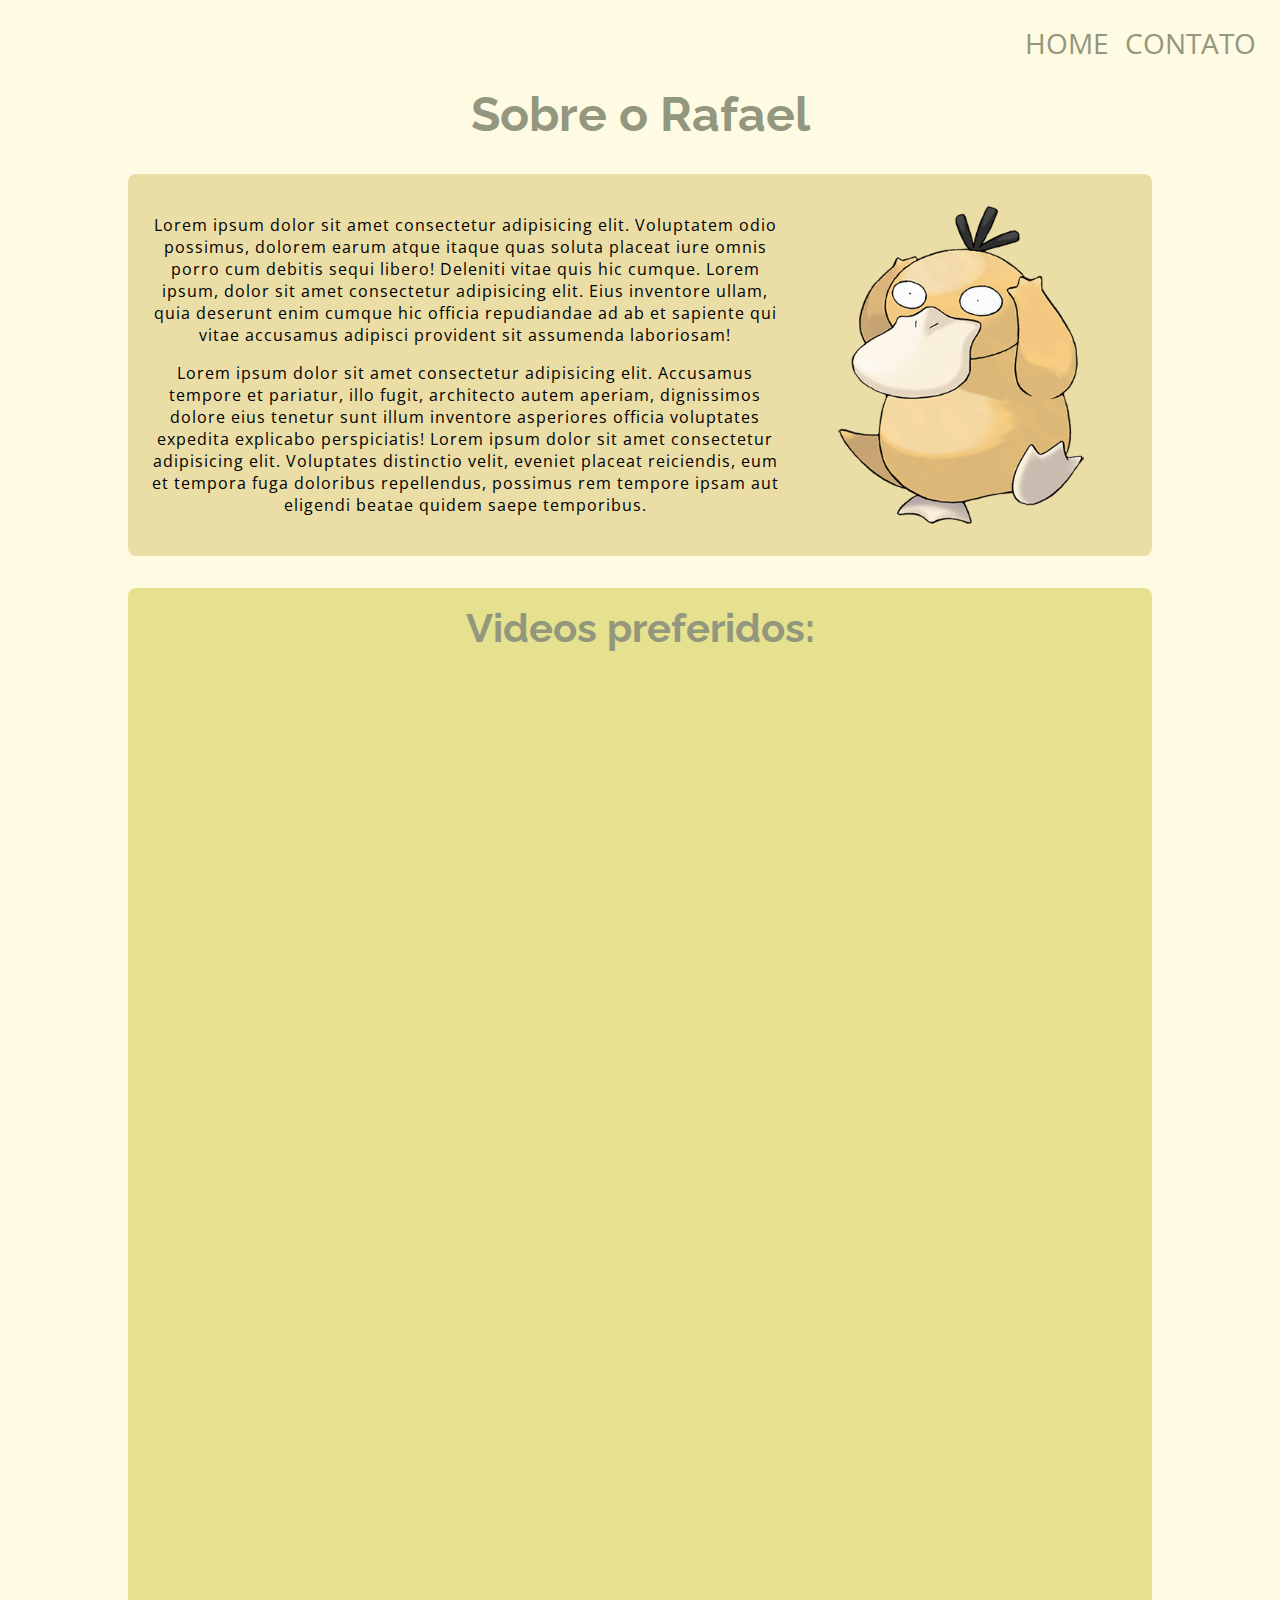
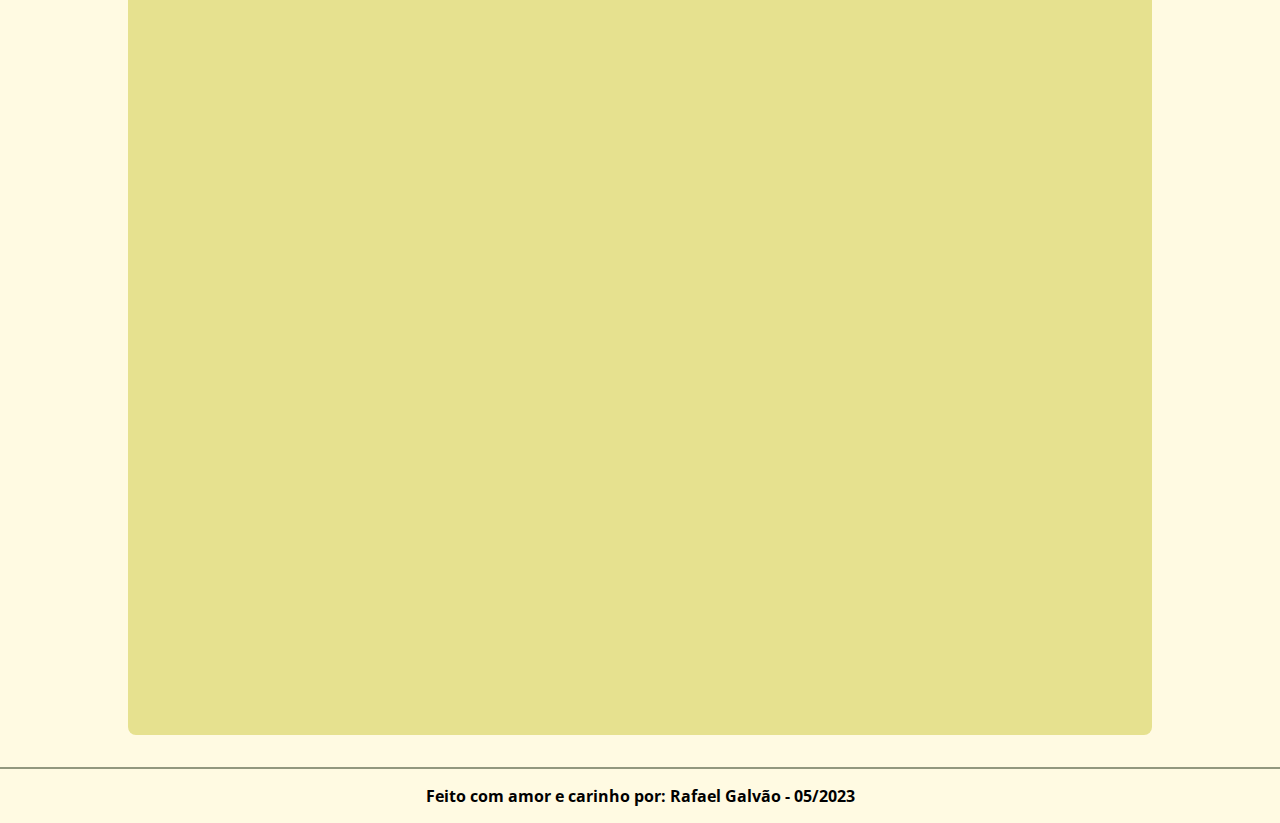
<file: index.html>
<!DOCTYPE html>
<html lang="pt-br">
  <head>
    <meta charset="UTF-8" />
    <meta http-equiv="X-UA-Compatible" content="IE=edge" />
    <meta name="viewport" content="width=device-width, initial-scale=1.0" />
    
    <title>Página do Rafael</title>
    <link rel="stylesheet" href="./assets/css/style.css" />
  </head>
  <body>
    <nav>
      <ul>
        <li>
          <a href="index.html"> Home </a>
        </li>
        <li>
          <a href="contato.html"> Contato </a>
        </li>
      </ul>
    </nav>

    <div class="container">
      <h1>Sobre o Rafael</h1>

      <div class="banner">
        <div class="textos">
          <p>
            Lorem ipsum dolor sit amet consectetur adipisicing elit. Voluptatem
            odio possimus, dolorem earum atque itaque quas soluta placeat iure
            omnis porro cum debitis sequi libero! Deleniti vitae quis hic
            cumque. Lorem ipsum, dolor sit amet consectetur adipisicing elit.
            Eius inventore ullam, quia deserunt enim cumque hic officia
            repudiandae ad ab et sapiente qui vitae accusamus adipisci provident
            sit assumenda laboriosam!
          </p>
          <p>
            Lorem ipsum dolor sit amet consectetur adipisicing elit. Accusamus
            tempore et pariatur, illo fugit, architecto autem aperiam,
            dignissimos dolore eius tenetur sunt illum inventore asperiores
            officia voluptates expedita explicabo perspiciatis! Lorem ipsum
            dolor sit amet consectetur adipisicing elit. Voluptates distinctio
            velit, eveniet placeat reiciendis, eum et tempora fuga doloribus
            repellendus, possimus rem tempore ipsam aut eligendi beatae quidem
            saepe temporibus.
          </p>
        </div>
        <img
          src="./assets/img/perfil.png"
          alt="Foto do criador desse conteudo"
        />
      </div>

      <div class="secondary">
        <h2>Videos preferidos:</h2>

        <iframe
          class="video"
          src="https://www.youtube.com/embed/g6yJVBaqMjo"
          title="Bad Religion - Decades  00's (season 1)"
          frameborder="0"
          allow="accelerometer; autoplay; clipboard-write; encrypted-media; gyroscope; picture-in-picture; web-share"
          allowfullscreen
        ></iframe>
        <iframe
          class="video"
          src="https://www.youtube.com/embed/Gwtt6yklGac"
          title="Bad Religion - Decades  00's (season 1)"
          frameborder="0"
          allow="accelerometer; autoplay; clipboard-write; encrypted-media; gyroscope; picture-in-picture; web-share"
          allowfullscreen
        ></iframe>
        <iframe
          class="video"
          src="https://www.youtube.com/embed/JZo7awP8hc4"
          title="Bad Religion - Decades  00's (season 1)"
          frameborder="0"
          allow="accelerometer; autoplay; clipboard-write; encrypted-media; gyroscope; picture-in-picture; web-share"
          allowfullscreen
        ></iframe>
        
      </div>
    </div>
    <footer>
      <h4>Feito com amor e carinho por: Rafael Galvão - 05/2023</h4>
    </footer>
    <script src ="./assets/scripts/script.js"></script>
  </body>
</html>
</file>
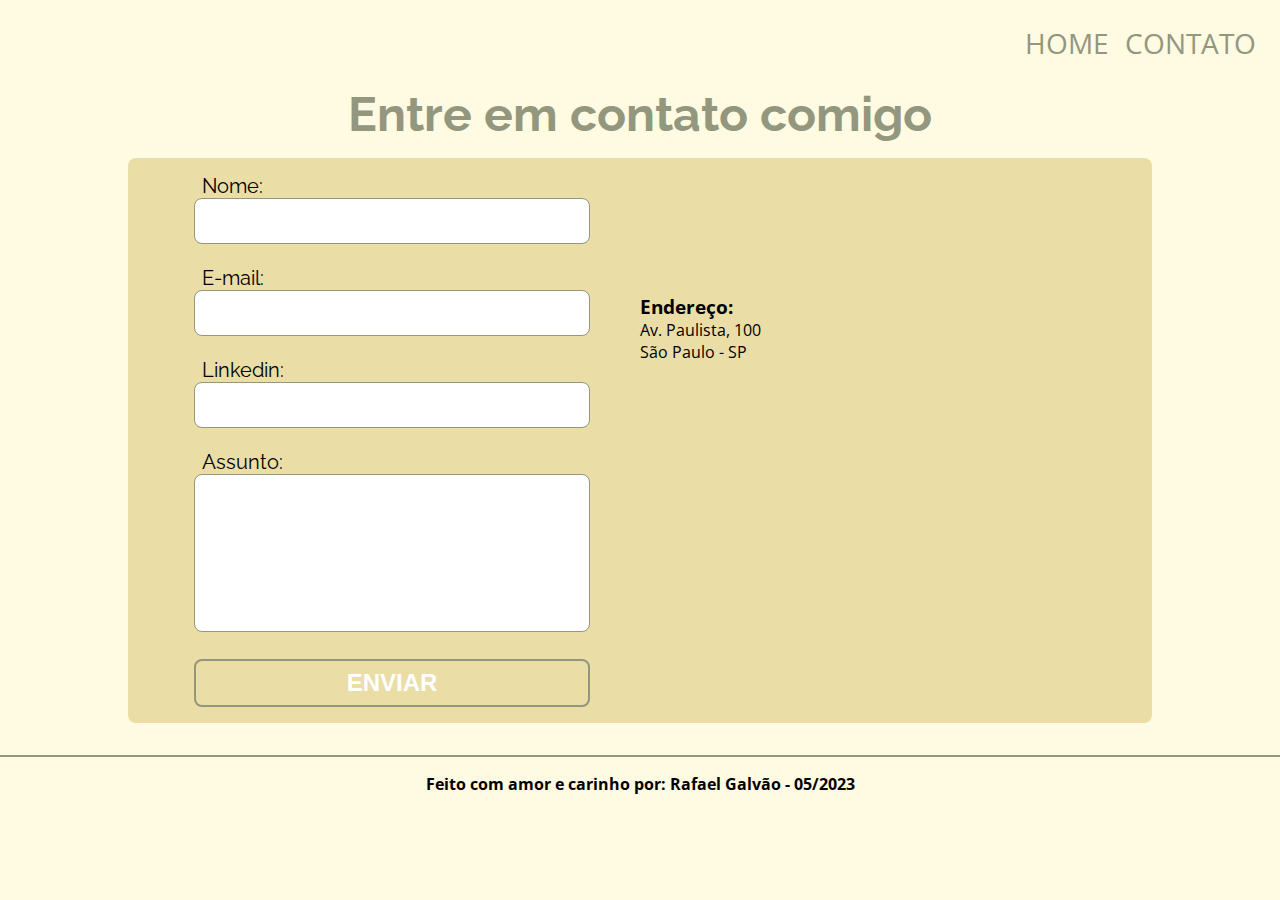
<file: contato.html>
<!DOCTYPE html>
<html lang="pt-br">
  <head>
    <meta charset="UTF-8" />
    <meta http-equiv="X-UA-Compatible" content="IE=edge" />
    <meta name="viewport" content="width=device-width, initial-scale=1.0" />
    
    <title>Página do Rafael</title>
    <link rel="stylesheet" href="./assets/css/style.css" />
    <script src="./assets/scripts/script.js"></script>
  </head>
  <body>
    <nav>
      <ul>
        <li>
          <a href="index.html"> Home </a>
        </li>
        <li>
          <a href="contato.html"> Contato </a>
        </li>
      </ul>
    </nav>

    <h1>Entre em contato comigo</h1>
    <div class="container contato banner">
      <div>
        <form>
          <label for="nome">Nome:</label> <br />
          <input type="text" id="nome" />
          <br />
          <br />
          <label for="email">E-mail:</label> <br />
          <input type="email" id="email" />
          <br />
          <br />
          <label for="linkedin">Linkedin:</label> <br />
          <input type="linkedin" id="linkedin" />
          <br />
          <br />
          <label for="assunto">Assunto:</label> <br />
          <textarea name="assunto" id="assunto" rows="5"></textarea>
          <br />
          <br />
          
          <button>Enviar</button>
        </form>
      </div>

      <div>
        <h3>Endereço:</h3>
        <p>Av. Paulista, 100</p>
        <p>São Paulo - SP</p>
        <iframe
          src="https://www.google.com/maps/embed?pb=!1m18!1m12!1m3!1d3657.106696296001!2d-46.65390548535577!3d-23.564611167596592!2m3!1f0!2f0!3f0!3m2!1i1024!2i768!4f13.1!3m3!1m2!1s0x94ce59c7f481fd9f%3A0x9982bfde4df54830!2sAv.%20Paulista%2C%201000%20-%20Bela%20Vista%2C%20S%C3%A3o%20Paulo%20-%20SP%2C%2001310-100!5e0!3m2!1spt-BR!2sbr!4v1594056507065!5m2!1spt-BR!2sbr"
          class="mapa"
          frameborder="0"
          style="border: 0"
          allowfullscreen=""
          aria-hidden="false"
          tabindex="0"
        ></iframe>
      </div>
    </div>
    <footer>
      <h4>Feito com amor e carinho por: Rafael Galvão - 05/2023</h4>
    </footer>
  </body>
</html>
</file>
<file: assets/css/style.css>
/* importação de fonte externa */
@import url('https://fonts.googleapis.com/css2?family=Open+Sans&family=Raleway:wght@400;700&display=swap');

/* declaração de variaveis para as cores e fontes */
:root {
  --offwhite: #FFFAE2;
  --yellow-200: #ffffff;
  --yellow-400: #E6E18F;
  --yellow-600: #EADDA6;
  --yellow-900: #92977E;

  --os: 'Open Sans', sans-serif;
  --rl: 'Raleway', sans-serif;
}

/* Reset de CSS */
* {
  margin: 0;
  padding: 0;
  box-sizing: border-box;
}

*::-webkit-scrollbar {
  width: 10px;
}

*::-webkit-scrollbar-track {
  width: 12px;
  box-shadow: inset 0 0 .3rem #00000050;
  background-color: #1D1C1A;
}

*::-webkit-scrollbar-thumb {
  background-color: #E3E3E3;
}

:root {
  scrollbar-color: #E3E3E3 #1D1C1A !important;
  scrollbar-width: thin !important;
}

body {
  /* utilizando variavel dentro do css */
  background-color: var(--offwhite);
  font-family: var(--os);
}

nav ul {
  display: flex;
  gap: 1rem;
  list-style: none;
  justify-content: end;
  padding: 1.5rem;
}

nav a {
  text-decoration: none;
  font-size: 1.75rem;
  color: var(--yellow-900);
  text-transform: uppercase;
}

nav a:hover {
  text-decoration: underline ;
}

.container {
  width: 80vw;
  margin: 0 auto;
}

h1 {
  text-align: center;
  font-size: 3rem;
  font-family: var(--rl);
  font-weight: 700;
  color: var(--yellow-900);
}

.banner {
  display: flex;
  align-items: center;
  background-color: var(--yellow-600);
  padding: 1rem;
  border-radius: 8px;
  margin: 2rem auto;
}

.banner img {
  width: max(350px, 25vw);
}

.textos {
  display: flex;
  flex-direction: column;
  gap: 1rem;
}

.textos p {
  text-align: center;
  letter-spacing: 1px;
}

.secondary {
  background-color: var(--yellow-400);
  padding: 1rem 2rem;
  border-radius: 8px;
  margin-bottom: 2rem;
  display: flex;
  flex-direction: column;
  gap: 1rem;
}

h2 {
  font-family: var(--rl);
  color: var(--yellow-900);
  font-size: 2.5rem;
  text-align: center;
}

.video {
  width: 100%;
  /* aspect-ratio mantem uma proporção entre largura e altura */
  aspect-ratio: 16/9;
  border-radius: 1rem;
}

.contato {
  display: flex;
  justify-content: space-around;
  align-items: center;
  margin-top: 1rem;
}

.contato div {
  flex: 1;
  width: 100%;
}

form {
  width: 80%;
  margin: 0 auto;
}

input, textarea, button {
  width: 100%;
  resize: none;
  border: 1px solid var(--yellow-900);
  border-radius: 8px;
  padding: .5rem 1rem;
  font-size: 1.5rem;
}

label {
  font-family: var(--rl);
  margin-left: 8px;
  font-size: 1.25rem;
}

button {
  border-width: 2px;
  background-color: var(--yellow-600);
  color: white;
  text-transform: uppercase;
  font-weight: 900;
}

button:hover {
  transition: background .3s;
  background-color: var(--yellow-900);
}

.mapa {
  width: 80%;
  margin: 0 auto;
  display: block;
  aspect-ratio: 16/9;
}

footer {
  text-align: center;
  padding: 1rem;
  border-top: 2px solid var(--yellow-900);
}

/* tudo que for colocado aqui pra baixo, é valido para telas menores de 1000px */
@media (max-width: 1000px) {
  .banner {
    flex-direction: column-reverse;
  }

  .contato {
    gap: 2rem;
  }
}
</file>
